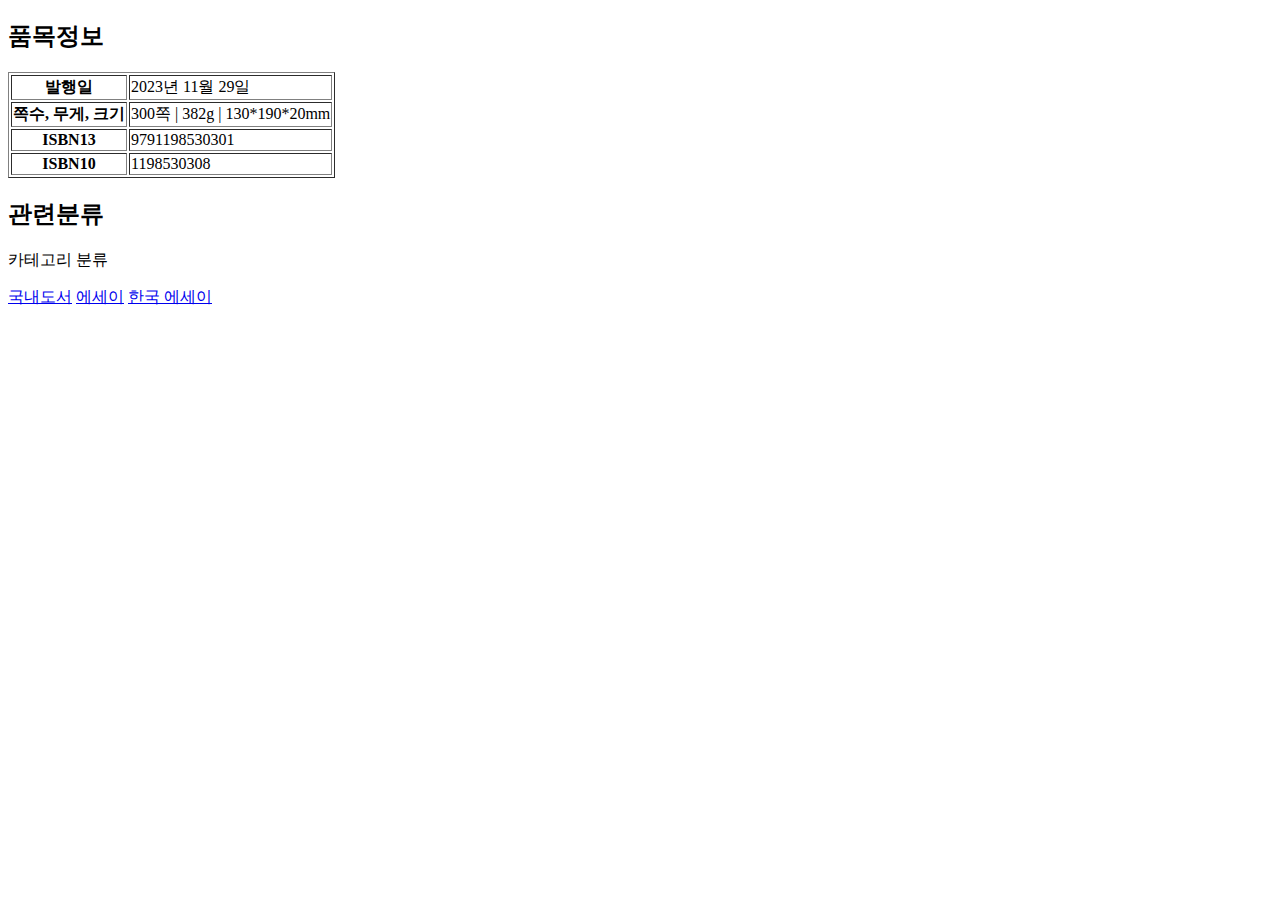
<file: yes24Book/info.html>
<!DOCTYPE html>
<html lang="ko">
<head>
    <meta charset="UTF-8">
    <meta name="viewport" content="width=device-width, initial-scale=1.0">
    <link rel="stylesheet" href="./styles/info.css">
    <title>yes24Book | 품목정보 | 관련분류</title>
</head>
<body>
    <div class="contentBottom">
        <h2>품목정보</h2>
        <table border="1">
            <tr>
                <th scope="row">발행일</th>
                <td>2023년 11월 29일</td>
            </tr>
            <tr>
                <th scope="row">쪽수, 무게, 크기</th>
                <td>300쪽 | 382g | 130*190*20mm</td>
            </tr>
            <tr>
                <th scope="row">ISBN13</th>
                <td>9791198530301</td>
            </tr>
            <tr>
                <th scope="row">ISBN10</th>
                <td>1198530308</td>
            </tr>
        </table>
        <h2>관련분류</h2>
        <p>카테고리 분류</p>
        <span class="contentBottomLink">
            <a href="#">국내도서</a>
            <a href="#">에세이</a>
            <a href="#">한국 에세이</a>
        </span>
    </div>
</body>
</html>
</file>
<file: yes24Book/styles/info.css>
.contentBottom {}
.contentBottom h2 {}
.contentBottom table {}
.contentBottom table tr {}
.contentBottom table th {}
.contentBottom table td {}
.contentBottom p {}
.contentBottom .contentBottomLink {}
.contentBottom .contentBottomLink a {}
</file>
